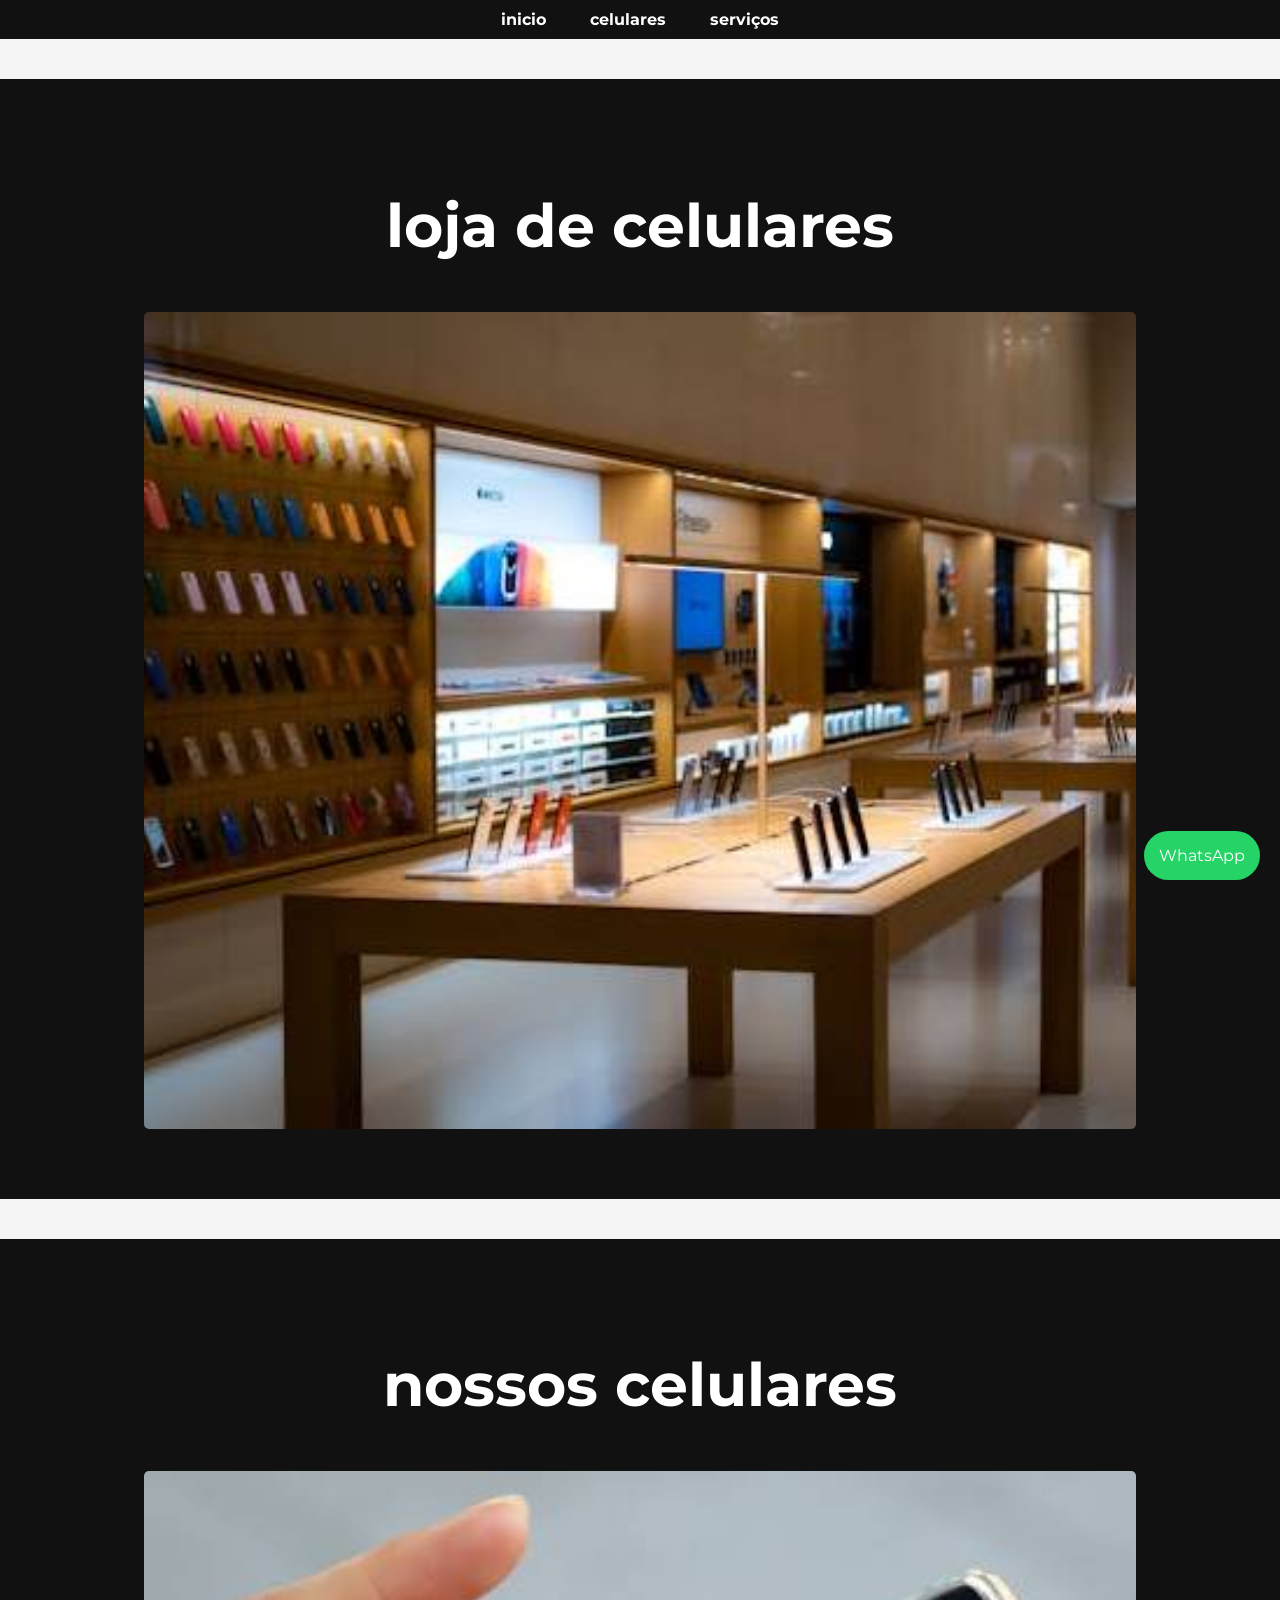
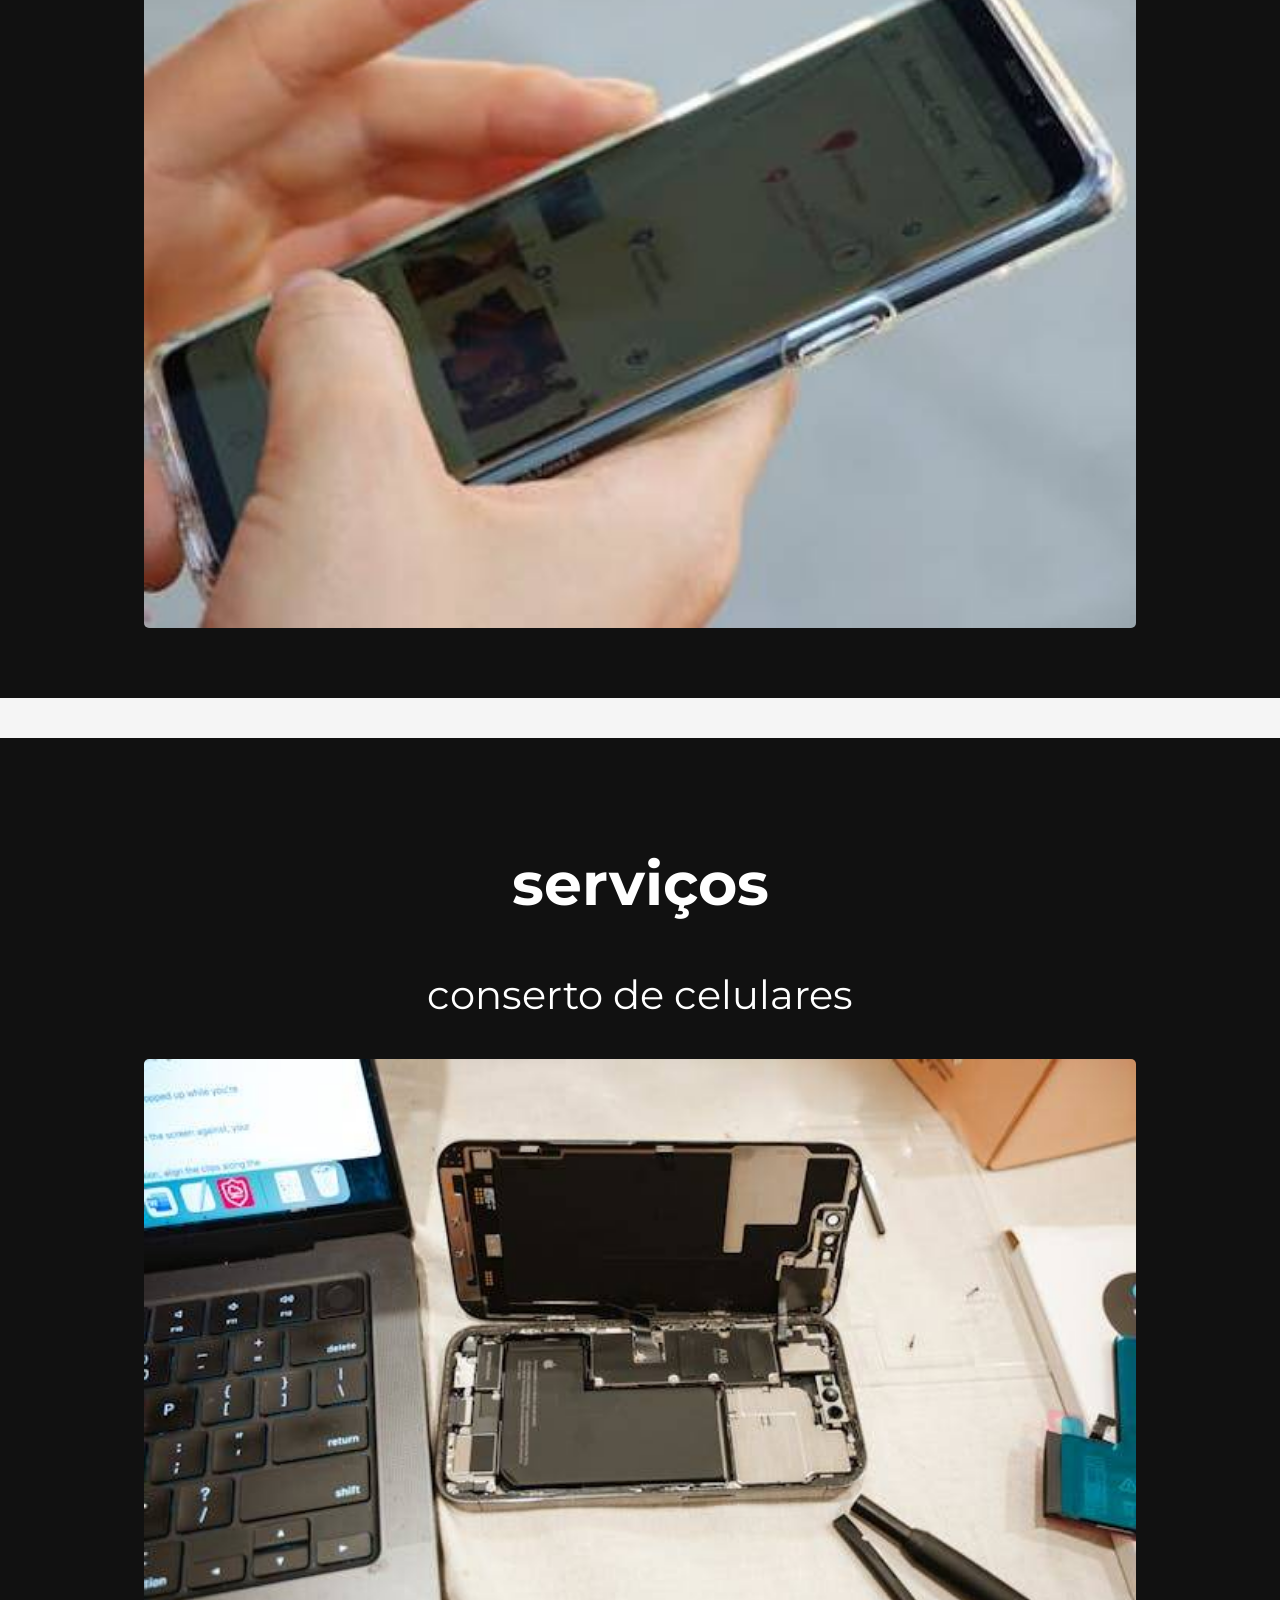
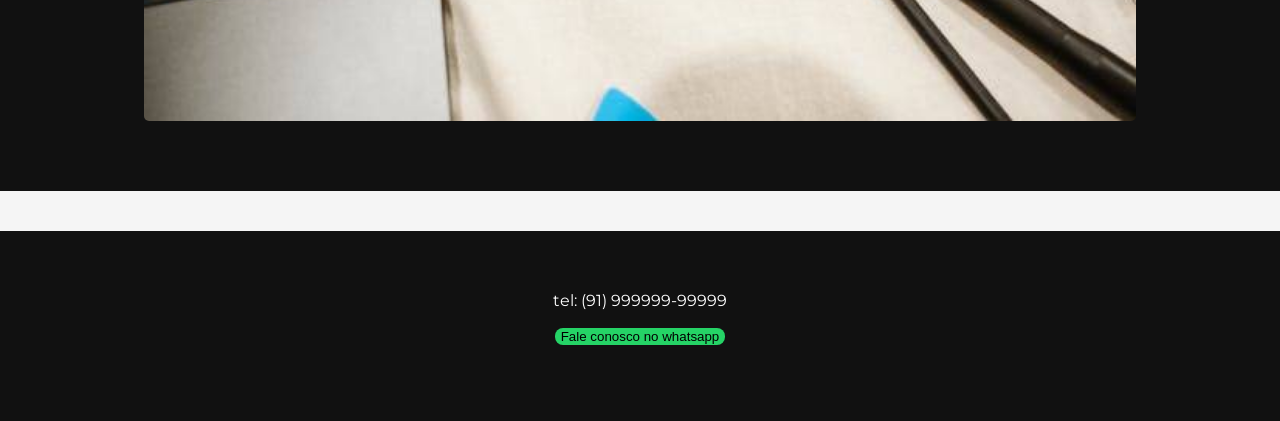
<file: index.html>
<!DOCTYPE html>
<html lang="pt-br">
<head>
    <meta charset="UTF-8">
    <meta name="viewport" content="width=device-width, initial-scale=1.0">
    <title>site vitrine</title>
    <link rel="stylesheet" href="estilo.css">
   <link rel="preconnect" href="https://fonts.googleapis.com">
<link rel="preconnect" href="https://fonts.gstatic.com" crossorigin>
<link href="https://fonts.googleapis.com/css2?family=Montserrat:ital,wght@0,100..900;1,100..900&display=swap" rel="stylesheet">

</head>
<body>
    <nav id="navbar">
        <a href="#textoinicial">inicio</a>
        <a href="#apresentação">celulares</a>
        <a href="#serviços">serviços</a>
    </nav>
    <section id="textoinicial">
        <div class="banner-texto">
        <h1>loja de celulares</h1>
        <img src="fotos/loja.jpg" alt="loja"> 
    </div>
    </section>
    <section id="apresentação">
        <div class="banner-apresentação">
        <h2> nossos celulares</h2>
        <img src="fotos/celular.jpg" alt="celular">
        </div>
    </section>
    <section id="serviços">
        <div class="banner-serviços">
       <h2>serviços</h2>
       <p>conserto de celulares</p>
       <img src="fotos/concerto.jpg" alt="concerto">
       </div>
    </section>
    <footer>
        tel: (91) 999999-99999
         <p><button onclick="abrirchat()" type="button"> Fale conosco no  whatsapp</button> </p>

    </footer>
     

    
    


   <a href="https://wa.me/5591988672009" id="whatsapp">WhatsApp</a>
    
</body>
<script src="script.js">script.js</script>
</html>
</file>
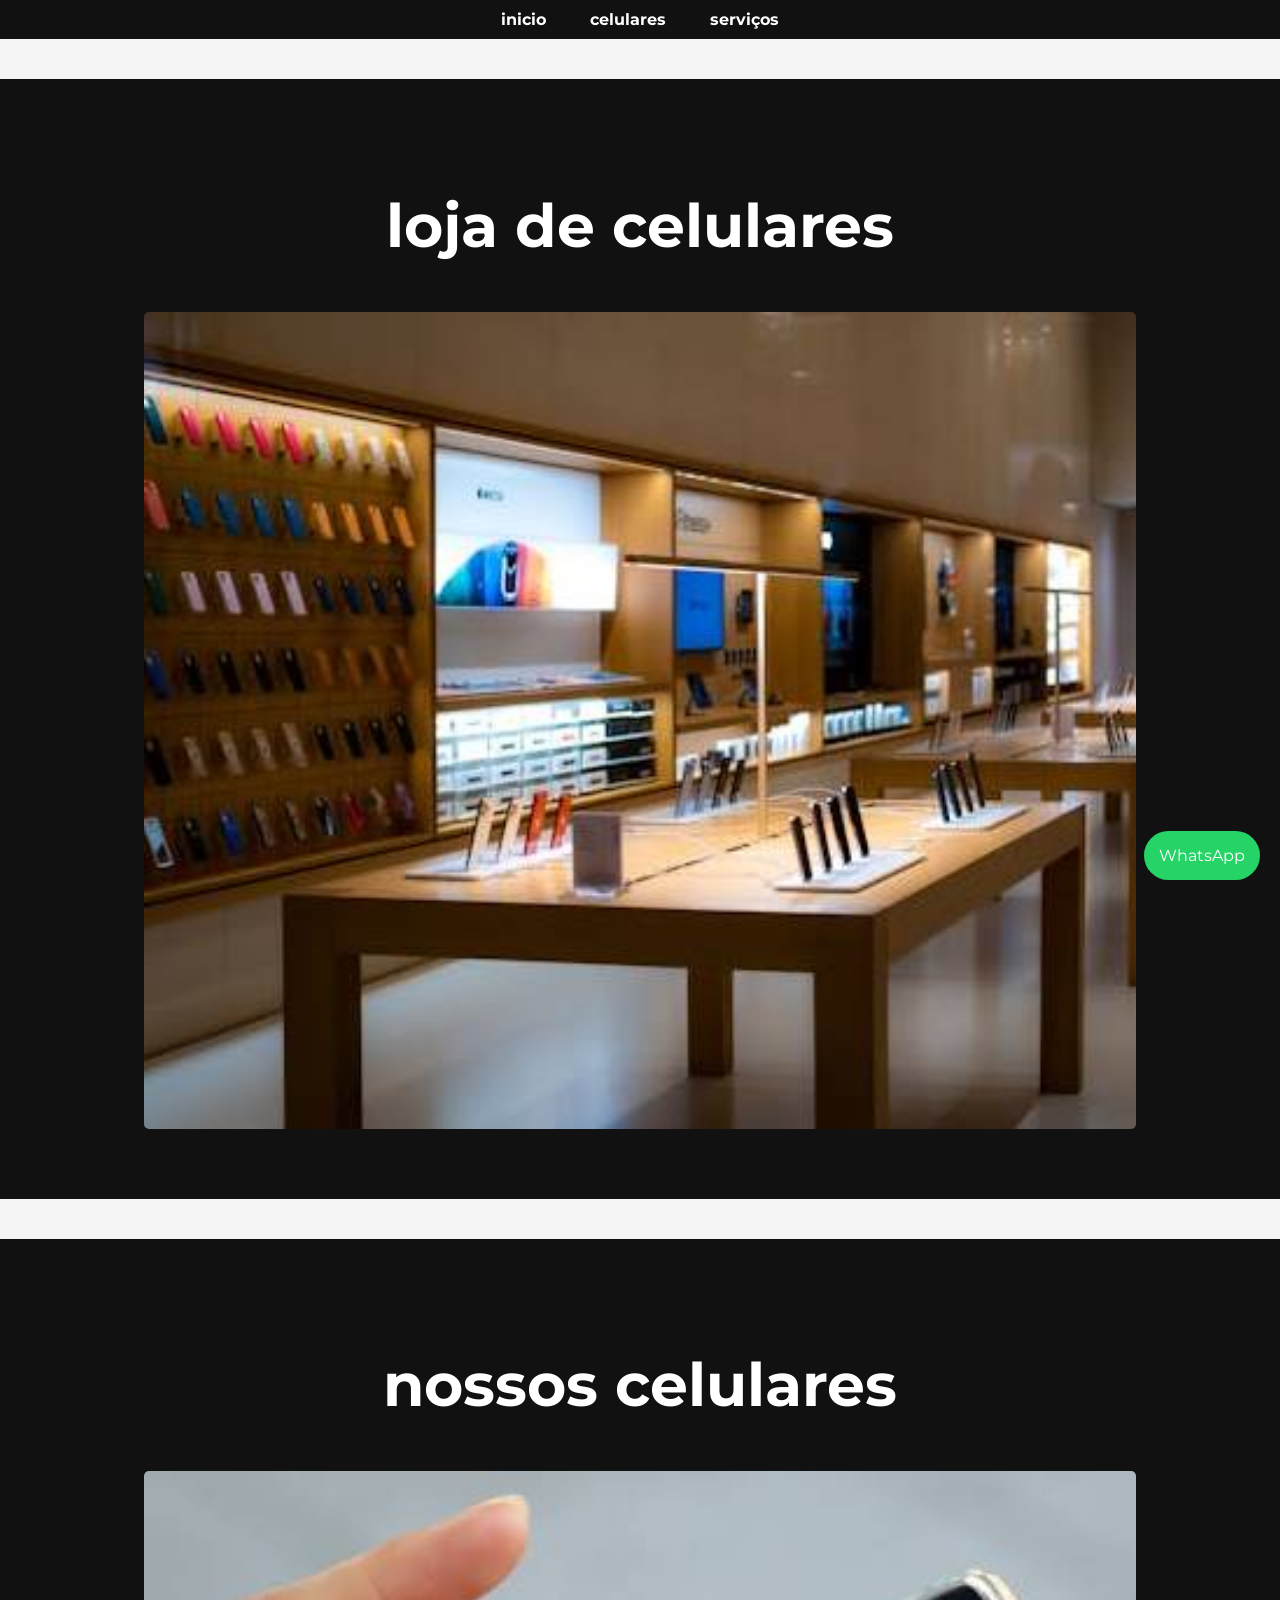
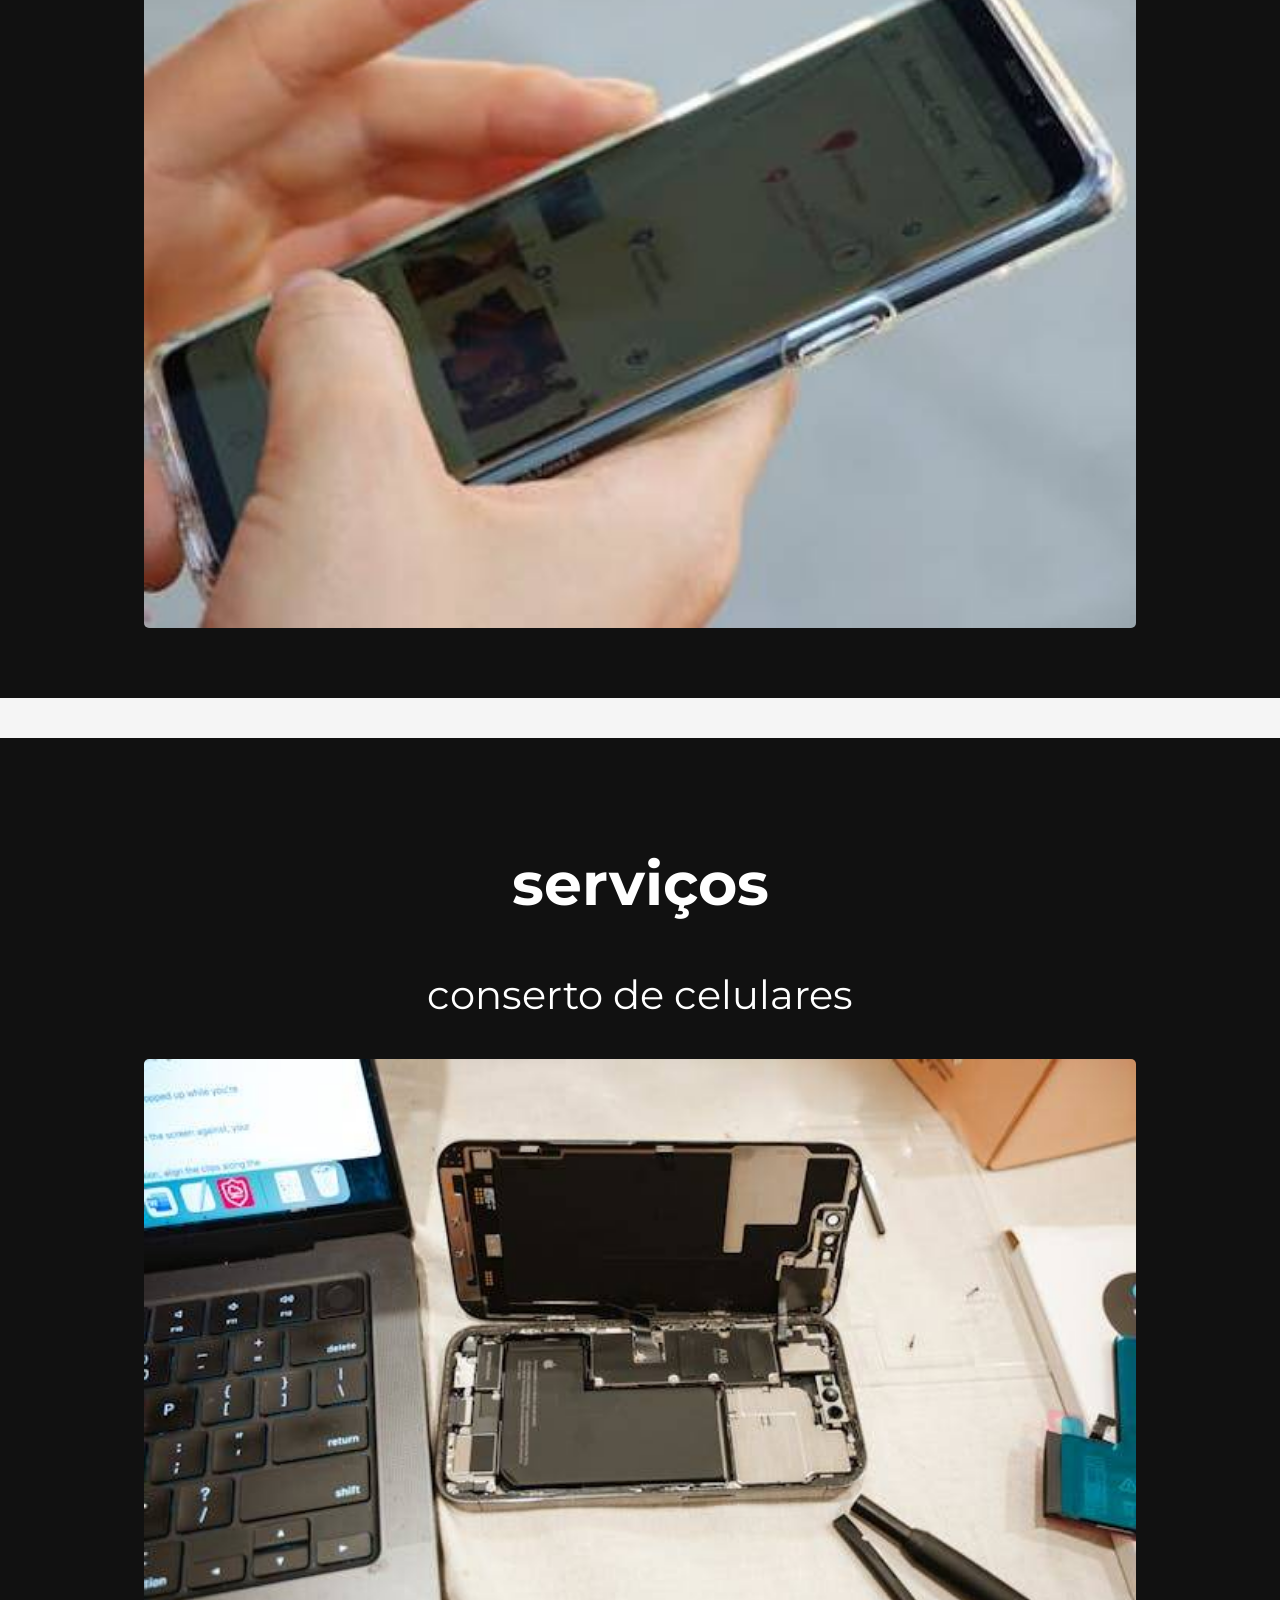
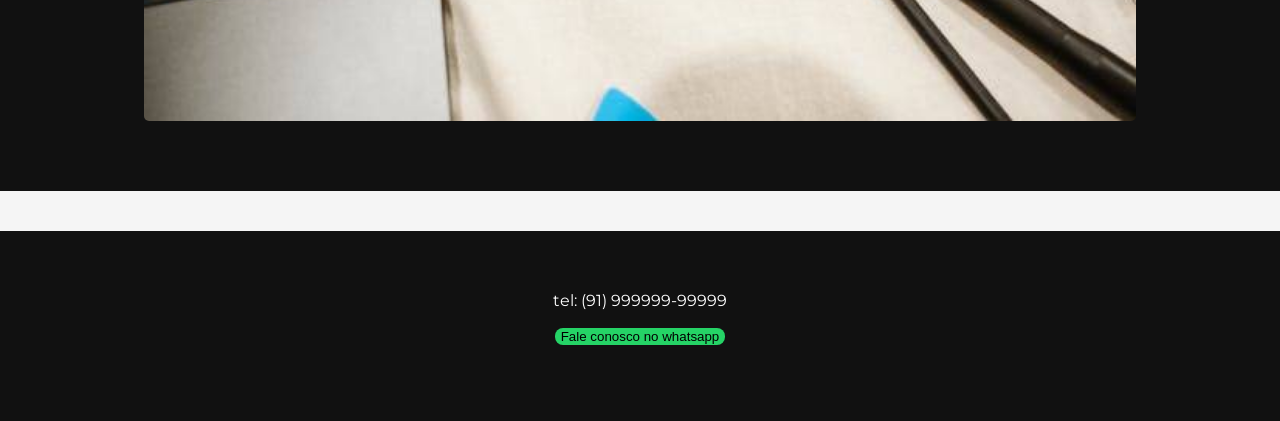
<file: site.html>
<!DOCTYPE html>
<html lang="pt-br">
<head>
    <meta charset="UTF-8">
    <meta name="viewport" content="width=device-width, initial-scale=1.0">
    <title>site vitrine</title>
    <link rel="stylesheet" href="estilo.css">
   <link rel="preconnect" href="https://fonts.googleapis.com">
<link rel="preconnect" href="https://fonts.gstatic.com" crossorigin>
<link href="https://fonts.googleapis.com/css2?family=Montserrat:ital,wght@0,100..900;1,100..900&display=swap" rel="stylesheet">

</head>
<body>
    <nav id="navbar">
        <a href="#textoinicial">inicio</a>
        <a href="#apresentação">celulares</a>
        <a href="#serviços">serviços</a>
    </nav>
    <section id="textoinicial">
        <div class="banner-texto">
        <h1>loja de celulares</h1>
        <img src="fotos/loja.jpg" alt="loja"> 
    </div>
    </section>
    <section id="apresentação">
        <div class="banner-apresentação">
        <h2> nossos celulares</h2>
        <img src="fotos/celular.jpg" alt="celular">
        </div>
    </section>
    <section id="serviços">
        <div class="banner-serviços">
       <h2>serviços</h2>
       <p>conserto de celulares</p>
       <img src="fotos/concerto.jpg" alt="concerto">
       </div>
    </section>
    <footer>
        tel: (91) 999999-99999
         <p><button onclick="abrirchat()" type="button"> Fale conosco no  whatsapp</button> </p>

    </footer>
     

    
    


   <a href="https://wa.me/5591988672009" id="whatsapp">WhatsApp</a>
    
</body>
<script src="script.js">script.js</script>
</html>
</file>
<file: estilo.css>
body{
   font-family:'Montserrat' , sans-serif ;
   text-align: center;
   background-color: #f5f5f5;
   margin: 0;
   padding: 0;
}
img {
    max-width: 100%;
    height: auto;
    border-radius: 5px;
}


#textoinicial{
    text-align: center;
    font-size: 40px;
    font-weight: 700;
    background-color: #111;
     color: white;
    padding: 60px 20px;
    margin-top: 40px;
 
}
#textoinicial img {
 width: 80%;
 border-radius: 5px;
}
#apresentação{
    text-align: center;
    font-size: 40px;
    font-weight: 700px;
    background-color: #111;
     color: white;
    padding: 60px 20px;
    margin-top: 40px;
 
}
#apresentação img {
 width: 80%;
 border-radius: 5px;
}
#serviços{
    text-align: center;
    font-size: 40px;
    font-weight: 700px;
    background-color: #111;
     color: white;
    padding: 60px 20px;
    margin-top: 40px;
 
}
#serviços img {
 width: 80%;
 border-radius: 5px;
}
footer {
    text-align: center;
     background-color: #111;
     color: white;
    padding: 60px 20px;
    margin-top: 40px;
 
}
footer button{
    background-color: #25D366;
    border: none;
    border-radius: 8px;
    cursor: pointer;

}
button:hover{
    background-color: #1ebe5d;
}
#navbar{
    background-color: #111;
    padding: 10px;

}
#navbar a {
    color: white;
    text-decoration: none;
    margin: 20px;
    font-weight: bold;

}
#navbar a :hover {
  color: #25D366;
}
#whatsapp{
    background-color: #25D366;
    position: fixed;
    text-decoration: none;
    border-radius: 50px;
    color: white;
    bottom:20px;
    right: 20px;
    padding: 15px;
}
</file>
